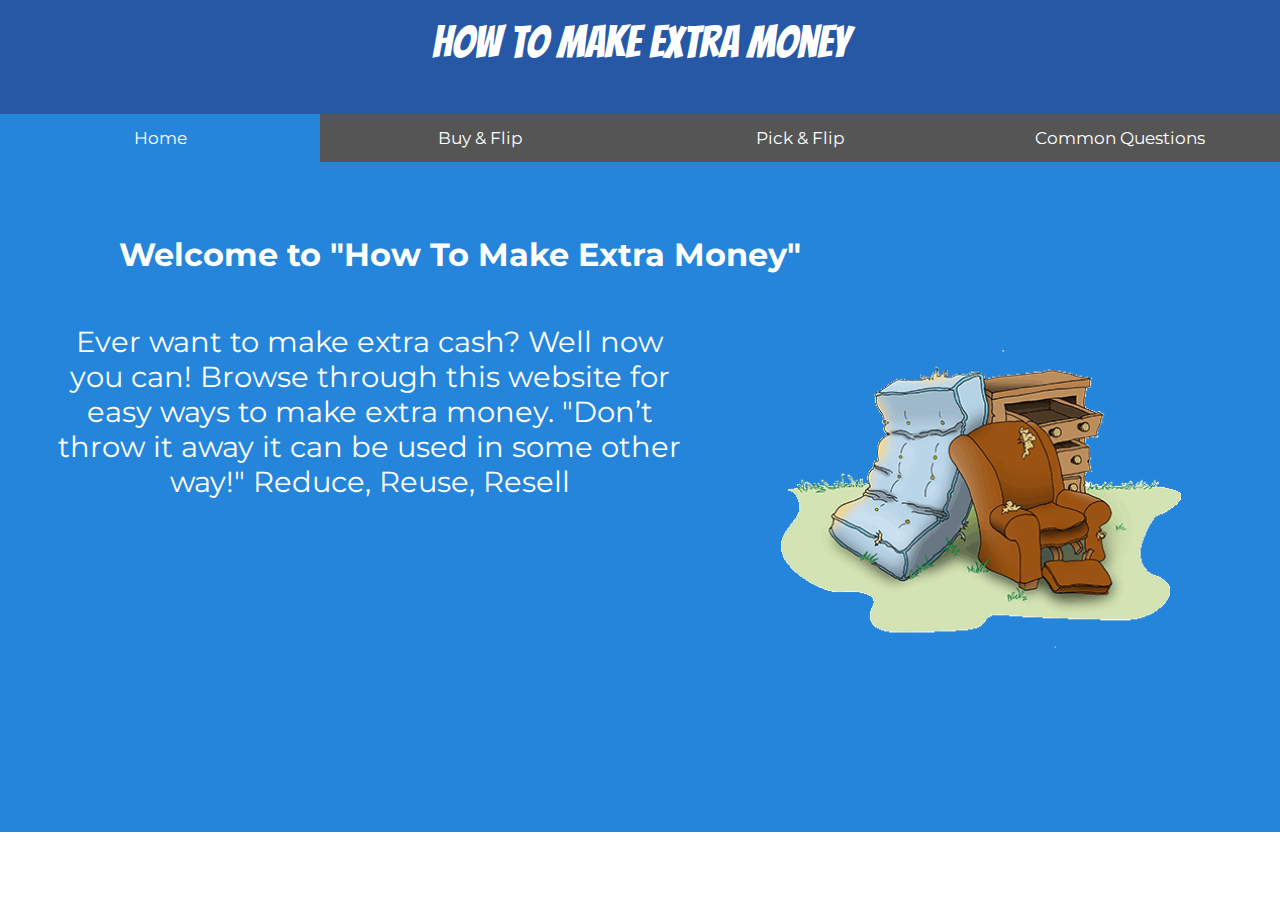
<file: index.html>
<!DOCTYPE html>
<html lang="en"></html>


<link rel="stylesheet" href="style.css">
<link rel="stylesheet" href="https://fonts.googleapis.com/css?family=Bangers">
<link rel="stylesheet" href="https://fonts.googleapis.com/css?family=Montserrat">


<header class="alex"> How To Make Extra Money</header>
        



<button class="tablink" onclick="openPage('Home', this, '#2585da')"id="defaultOpen">Home</button>
<button class="tablink" onclick="openPage('News', this, '#22a8dd')" >Buy & Flip</button>
<button class="tablink" onclick="openPage('Contact', this, '#27b9d8')">Pick & Flip</button>
<button class="tablink" onclick="openPage('About', this, '#7EBFE9')">Common Questions</button>

<div id="Home" class="tabcontent">
   

 <h1>Welcome to "How To Make Extra Money" </h1>
      


  <div class="box-grid">
        <main class="box2">Ever want to make extra cash? Well now you can! Browse through
          this website for easy ways to make extra money. "Don’t throw it away it can be 
          used in some other way!" Reduce, Reuse, Resell</main>
        <aside class="box"><img src="bulk.gif"  class="yardSale" ></aside>
        </div>


</div>

        <div id="News" class="tabcontent">
  
        <h1>Buy and Flip (New Items)</h1>
       
     
       
        <div class="box-grid">
          <main class="box"> <p>When buying and flipping new items, it’s good to know that many stores, such as Walmart,
            Target, Home Depot, TJ Maxx, etc., have apps in which items can be scanned on the phone 
            and the cost for each will be shown. Also, another great website to use when buying and 
            flipping is <a href="https://brickseek.com">brickseek.com</a>. This site shows discounted prices at store locations nearest 
            to you. What most people do not realize is that many items are listed as one price in the 
            store and as a lesser price on the app. For example, a product might retail as $124.99 in 
            the Walmart store, but once scanned it may come up as $49.99. At this point, you go to your 
            Amazon app, scan the product to see how much its selling for (let’s just say $122.99), buy 
            the product, resell it through Amazon, and make a $73 profit per item. A tip I would 
            give is to buy as many of the item that the store has in its stock and resell all of them 
            on Amazon.</p></main>
          <aside class="box"><img src="p1.jpg"  class="yardSale2" ></aside>
          </div>
       
       
     

      <h1>In-Store Scanning:</h1>
      
      <p>Step 1: Download the store’s app (Example: If you’re at Walmart, then download the Walmart app). </p>
      <p>Step 2: Go to the clearance aisle and scan items to see the current discounts.</p>
      <p>Step 3: If you find a good item that has a good discount, then search for it on Amazon 
          to see their selling price.</p>
      <p>Step 4: If the profit is worth it, then purchase as many of the item as there are and check out.</p>    
      <p>Step 5: Set up an Amazon seller account and sell through Amazon.</p>

      <h1>Online Scanning:</h1>

      <p>Step 1: Go to <a href="https://brickseek.com">brickseek</a> and put in your zip code. Once that is completed, a list of local stores 
          with clearance items will be given.</p>
      <p>Step 2: Go to the store. Search for the item on Amazon to see the selling price.</p>   
      <p>Step 3: Decide if the profit is worth it. If so, make the purchase. </p> 
      <p>Step 4: Set up an Amazon seller account and sell through Amazon.</p>



    </div>

<div id="Contact" class="tabcontent">


  <H1>Pick and Flip (Used Items) </H1>

  <div class="box-grid">
    <main class="box"> <p>When springtime comes around everyone seems to be doing spring cleaning. 
      Many townships have bulk/garbage pick-up days, in which everyone puts their used furniture, 
      toys, tools, and anything imaginable on the curb. This is when you drive through the 
      neighborhoods and pick up anything that is valuable to resell. Remember to keep in mind that 
      since you are making a 100% profit it could be sold for less than its actual value. For example, 
      let say there is a wooden rocking chair in good condition, and a similar new one would cost $100. 
      I could then sell the used wooden rocking chair for $75 on the <a href="https://www.facebook.com/marketplace"> Facebook Marketplace</a>
      and make a 100% profit. In addition, items picked up from the curb could be refurbished (painted and cleaned) to 
      increase its value.</p></main>
    <aside class="box"><img src="bluk1.jpg"  class="yardSale2" ></aside>
    </div>



<H1>How To Pick and Flip </H1>

<p>Step 1: Look up the bulk/garbage pick-up dates and times for the towns in your local county or 
surrounding counties. Keep in mind this is usually seasonal and lasts from spring to early summer.</p>

<p>Step 2: Once the dates and times are known, print out a map of the town, and highlight the 
neighborhood you want to check out.</p>

<p>Step 3: Begin to drive around and pick up any items which seem to be in resalable condition.</p>

<p>Step 4: Clean up items and take good pictures.</p>

<p>Step 5: Post them <a href="https://www.facebook.com/marketplace"> Facebook Marketplace</a> and wait for responses.</p>
</div>


        <div id="About" class="tabcontent">

          <h1>Is this ethical?</h1>

        <p>This can be debated; however, if I pick up something from the 
            side of the road and resell it for $150 when brand new ones are being
            sold for $300-$400, then this is actually giving someone the opportunity 
            to buy something he or she needs for less money. Many stores have non-negotiable
            prices, whereas, with these resales the price can be negotiated.</p>

        <h1>Does this help the environment/is it better for the environment?</h1>

        <p>Yes, both ways of flipping are better for our environment. First, buying and 
            flipping is better because if no one buys the product, then it will be wasted. Meanwhile, 
            there’s usually a demand for it in other stores. With the pick and flip, people throw 
            items in the garbage and by taking the items and reselling them, it is less garbage being 
            put into the landfills. As the saying goes, “One man’s junk is another man's treasure.”</p>

        <h1>What’s the average amount of money you can make?</h1>

        <p>There’s no set amount because it fluctuates depending on what deals you find and how much 
            the items sell for.</p>

        <h1>Is this consider capitalism?</h1>

        <p>Yes, this is considered capitalism; however, aren’t we lucky to live in a country where we 
            have the freedom to work hard and make money? If everything was free, we wouldn’t be a successful 
            country.</p>

        <h1>The best part about reselling?</h1>

        <p>The best part about reselling is meeting and helping members of the community. From my experience,
            I have met many amazing people who I still communicate with after the sale.</p>

        <h1>How do you find good deals or bulk pick up dates?</h1>

        <p>To find good deals refer to <a href="https://brickseek.com">brickseek</a>, and for pick up dates, just google the name of the 
            town and bulk pick up (ex. Colts Neck bulk pick up).</p>

        <h1>If you have any additional questions <a href = "mailto:alexshevy1@gmail.com">email me</a> and I'll be happy to answer them.</h1>


          </div>


<script>
function openPage(pageName,elmnt,color) {
  var i, tabcontent, tablinks;
  tabcontent = document.getElementsByClassName("tabcontent");
  for (i = 0; i < tabcontent.length; i++) {
    tabcontent[i].style.display = "none";
  }
  tablinks = document.getElementsByClassName("tablink");
  for (i = 0; i < tablinks.length; i++) {
    tablinks[i].style.backgroundColor = "";
  }
  document.getElementById(pageName).style.display = "block";
  elmnt.style.backgroundColor = color;
}

// Get the element with id="defaultOpen" and click on it
document.getElementById("defaultOpen").click();
</script>
</file>
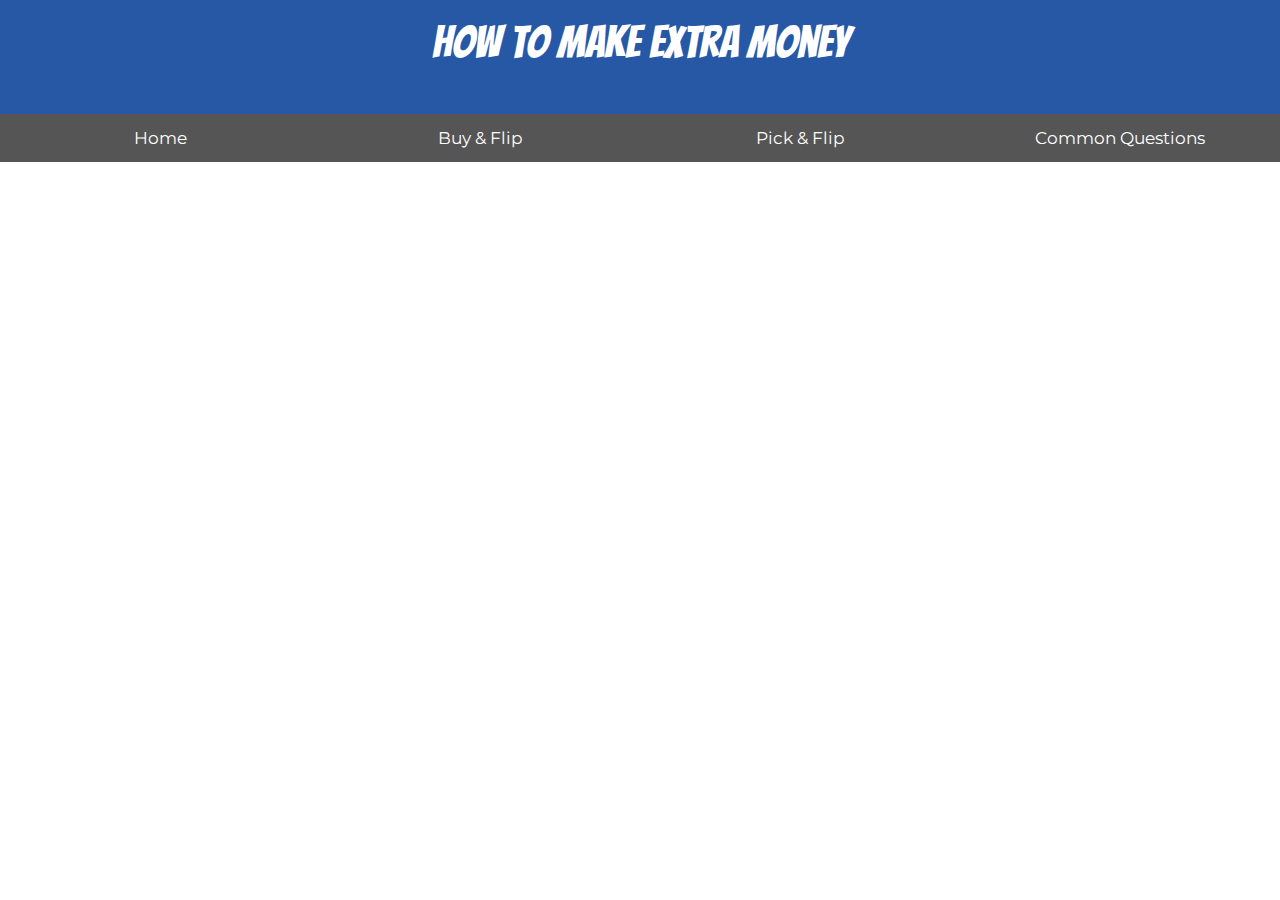
<file: index2.html>
<!DOCTYPE html>
<html lang="en"></html>


<link rel="stylesheet" href="style.css">
<link rel="stylesheet" href="https://fonts.googleapis.com/css?family=Bangers">
<link rel="stylesheet" href="https://fonts.googleapis.com/css?family=Montserrat">


<header class="alex"> How To Make Extra Money</header>
        



<button class="tablink" onclick="openPage('Home', this, '#2585da')"id="defaultOpen">Home</button>
<button class="tablink" onclick="openPage('News', this, '#22a8dd')" >Buy & Flip</button>
<button class="tablink" onclick="openPage('Contact', this, '#27b9d8')">Pick & Flip</button>
<button class="tablink" onclick="openPage('About', this, '#7EBFE9')">Common Questions</button>

<div id="Contact" class="tabcontent">

    <H1>Pick and Flip </H1>
  <p>When springtime comes around everyone seems to be doing spring cleaning. 
  Many townships have bulk/garbage pick-up days, in which everyone puts their used furniture, 
  toys, tools, and anything imaginable on the curb. This is when you drive through the 
  neighborhoods and pick up anything that is valuable to resell. Remember to keep in mind that 
  since you are making a 100% profit it could be sold for less than its actual value. For example, 
  let say there is a wooden rocking chair in good condition, and a similar new one would cost $100. 
  I could then sell the used wooden rocking chair for $75 on the Facebook Marketplace and make a 100% 
  profit. In addition, items picked up from the curb could be refurbished (painted and cleaned) to 
  increase its value.</p>
  
  
  <H1>How To Pick and Flip </H1>
  
  <p>Step 1: Look up the bulk/garbage pick-up dates and times for the towns in your local county or 
  surrounding counties. Keep in mind this is usually seasonal and lasts from spring to early summer.</p>
  
  <p>Step 2: Once the dates and times are known, print out a map of the town, and highlight the 
  neighborhood you want to check out.</p>
  
  <p>Step 3: Begin to drive around and pick up any items which seem to be in resalable condition</p>
  
  <p>Step 4: Clean up items and take good pictures.</p>
  
  <p>Step 5: Post them on the Facebook Marketplace and wait for responses</p>
  </div>
</file>
<file: style.css>
.alex {
    color: rgba(255, 255, 255, 1);
    padding: 5rem;
    border-radius: 0;
    text-align: center;
    font-size: 15pt;
    
}

header.alex {
    background-color:  #2658A6;
    margin-top: -30px;
    margin-left: -45px ;
    margin-right: -45px ;
    padding: 3rem;
    font-family: "Bangers";
    font-size: 45px;
}

h1,p{
    
    margin-left:8%;
    margin-right:8%;
}


.image-align{
	position: relative;
  margin-left:8%;
  margin-right:8%;
  max-height: 200px;
	max-width: 200px;
}
  
  .box-grid {
   width: 95%;
  margin: 0 auto;
  display: grid;
  grid-template-columns: 2fr 2fr 2fr;}
	

  .box-grid main {
  grid-column: span 2;
  }
  
  .box-grid aside {
   grid-column: span 1;
  }


  .box-grid main{ 
    grid-column: 1 / -2;
    grid-row: 1;
    padding: 3rem;
  }

  .box-grid aside{
  grid-column: 3;
  grid-row: 1;
  padding: 3rem;
}

.yardSale{
display: block;
width: 400px;
margin-top: -30px;
}

.yardSale2{
  display: block;
  width: 400px;
}




main.box{ 

font-size: 13pt;
font-family: "Montserrat";
text-align: center;
color: #ffffff; 
margin-left: -45px;
margin-top: -20px;
}

main.box2{ 

  font-size: 22pt;
  font-family: "Montserrat";
  text-align: center;
  color: #ffffff; 
  margin-left: -45px;
  margin-top: -20px;
  }
  




/* Set height of body and the document to 100% */
body, html {
    
    margin: 0;
    font-family: "Montserrat";
  }
  
  /* Style tab links */
  .tablink, .index2 {
    background-color: #555;
    color: white;
    float: left;
    border: none;
    outline: none;
    cursor: pointer;
    padding: 14px 16px;
    font-size: 17px;
    width: 25%;
    font-family: "Montserrat";
  }
  }
  
  .tablink:hover {
    background-color: #777;
  }
  
  /* Style the tab content (and add height:100% for full page content) */
  .tabcontent {
    color: white;
    display: none;
    padding: 100px 20px;
    
  }
  
  #Home {background-color:#2585da;}
  #News {background-color:#22a8dd;}
  #Contact {background-color:#27b9d8;}
  #About {background-color:#7EBFE9;}
  

  #2658A6
</file>
